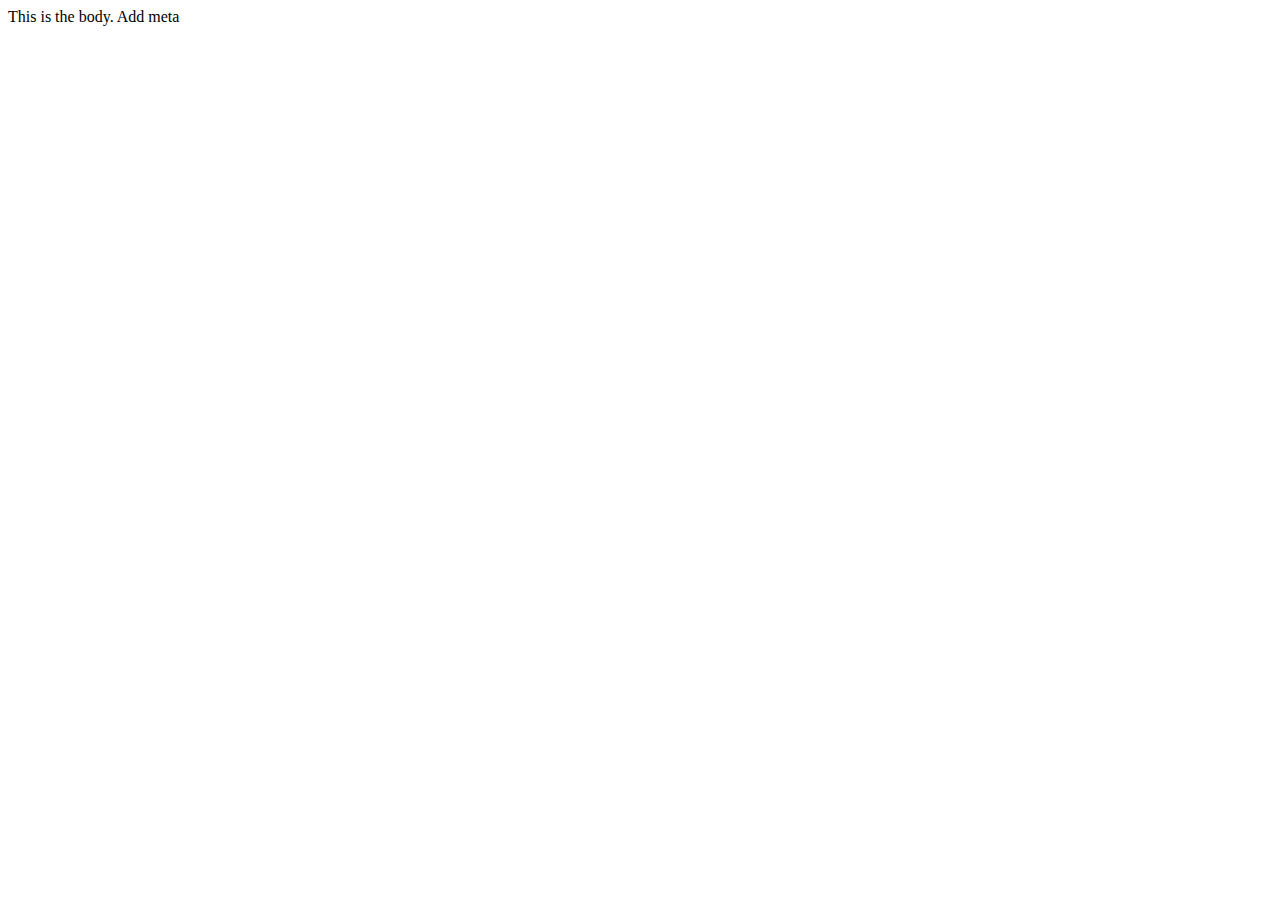
<file: prod.html>
<html>
  <head>
    <meta name="viewport" content="width=device-width">
    <script>
      (function () {
        var s = document.createElement("script");
       s.src = 'https://a.dilcdn.com/g/us/home/responsive.js?nav=1&hide_search=1&hide_desktop_menu=1';
        document.getElementsByTagName("head")[0].appendChild(s);
      }());
    </script>
  </head>
 <body>
    This is the body.  Add meta
    <div id="goc-footer"/>
  </body>
</html>
</file>
